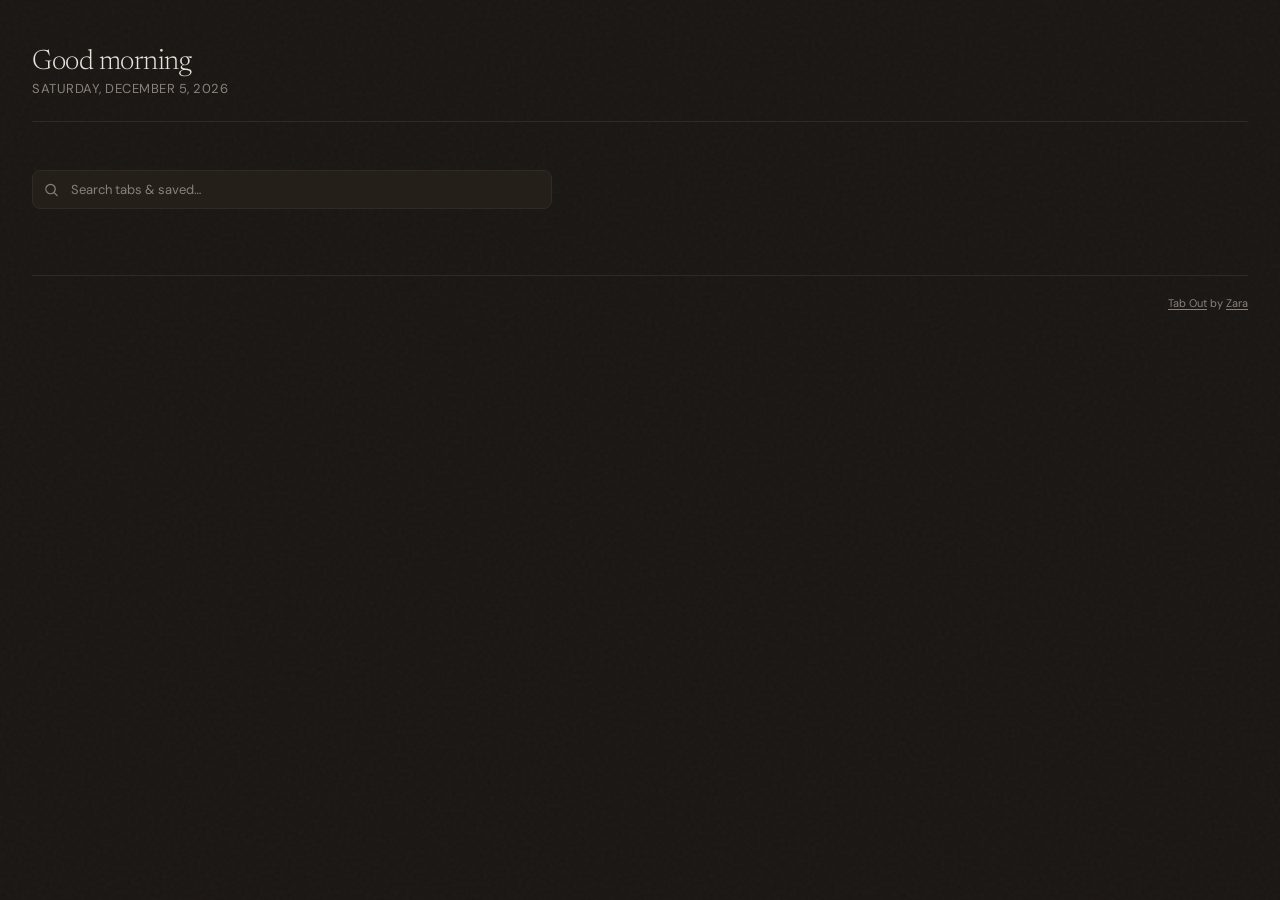
<file: extension/index.html>
<!DOCTYPE html>
<html lang="en">
<head>
  <meta charset="UTF-8">
  <meta name="viewport" content="width=device-width, initial-scale=1.0">
  <title>Tab Out</title>

  <!-- Google Fonts: Newsreader (for headings/numbers) + DM Sans (for body text) -->
  <link rel="preconnect" href="https://fonts.googleapis.com">
  <link href="https://fonts.googleapis.com/css2?family=Newsreader:ital,opsz,wght@0,6..72,300;0,6..72,400;0,6..72,500;1,6..72,300;1,6..72,400&family=DM+Sans:wght@300;400;500;600&display=swap" rel="stylesheet">

  <link rel="stylesheet" href="style.css">
</head>
<body>
<div class="container">



  <!-- ================================================================
       HEADER — greeting on the left
       ================================================================ -->
  <header>
    <div class="header-left">
      <!-- "Good afternoon" — written by getGreeting() in app.js -->
      <h1 id="greeting"></h1>
      <!-- "Friday, April 4, 2026" — written by getDateDisplay() in app.js -->
      <div class="date" id="dateDisplay"></div>
    </div>
  </header>

  <!-- ================================================================
       TAB OUT DUPES BANNER — appears when you have extra Tab Out tabs open
       Hidden by default; app.js shows it when dupeTabOutCount > 1
       ================================================================ -->
  <div class="tab-cleanup-banner" id="tabOutDupeBanner" style="display:none">
    <div class="tab-cleanup-left">
      <div class="tab-cleanup-icon">
        <svg xmlns="http://www.w3.org/2000/svg" fill="none" viewBox="0 0 24 24" stroke-width="1.5" stroke="currentColor">
          <path stroke-linecap="round" stroke-linejoin="round" d="M15.75 17.25v3.375c0 .621-.504 1.125-1.125 1.125h-9.75a1.125 1.125 0 0 1-1.125-1.125V7.875c0-.621.504-1.125 1.125-1.125H6.75a9.06 9.06 0 0 1 1.5.124m7.5 10.376h3.375c.621 0 1.125-.504 1.125-1.125V11.25c0-4.46-3.243-8.161-7.5-8.876a9.06 9.06 0 0 0-1.5-.124H9.375c-.621 0-1.125.504-1.125 1.125v3.5m7.5 10.375H9.375a1.125 1.125 0 0 1-1.125-1.125v-9.25m12 6.625v-1.875a3.375 3.375 0 0 0-3.375-3.375h-1.5a1.125 1.125 0 0 1-1.125-1.125v-1.5a3.375 3.375 0 0 0-3.375-3.375H9.75" />
        </svg>
      </div>
      <div class="tab-cleanup-text">
        You have <strong id="tabOutDupeCount"></strong> Tab Out tabs open. Keep just this one?
      </div>
    </div>
    <button class="tab-cleanup-btn" data-action="close-tabout-dupes">Close extras</button>
  </div>

  <!-- ================================================================
       GLOBAL SEARCH BAR — filters both columns in real time
       Hidden when empty; JS adds .has-query class when active.
       ================================================================ -->
  <div class="search-bar-wrap" id="searchBarWrap">
    <svg class="search-icon" xmlns="http://www.w3.org/2000/svg" fill="none" viewBox="0 0 24 24" stroke-width="2" stroke="currentColor"><path stroke-linecap="round" stroke-linejoin="round" d="m21 21-5.197-5.197m0 0A7.5 7.5 0 1 0 5.196 5.196a7.5 7.5 0 0 0 10.607 10.607Z"/></svg>
    <input type="text" id="searchBar" placeholder="Search tabs &amp; saved…" autocomplete="off" spellcheck="false">
    <button id="searchClearBtn" title="Clear search">
      <svg xmlns="http://www.w3.org/2000/svg" fill="none" viewBox="0 0 24 24" stroke-width="2.5" stroke="currentColor"><path stroke-linecap="round" stroke-linejoin="round" d="M6 18 18 6M6 6l12 12"/></svg>
    </button>
  </div>

  <!-- ================================================================
       FOLDER BAR — chip strip for filtering by folder + management panel
       Hidden when no folders exist (JS controls visibility).
       ================================================================ -->
  <div class="folder-bar-wrap" id="folderBarWrap" style="display:none">
    <div class="folder-bar" id="folderBar"></div>
    <div class="folder-manage-panel" id="folderManagePanel" style="display:none"></div>
  </div>

  <!-- ================================================================
       MAIN CONTENT AREA — two-column layout
       Left: open tabs (domain/mission cards)
       Right: saved for later checklist
       The right column only renders when it has items (JS controls this)
       ================================================================ -->
  <div class="dashboard-columns" id="dashboardColumns">

    <!-- LEFT COLUMN: Open tabs -->
    <div class="active-section" id="openTabsSection" style="display:none">
      <div class="section-header">
        <h2 id="openTabsSectionTitle">Open tabs</h2>
        <div class="section-line"></div>
        <div class="section-count" id="openTabsSectionCount"></div>
      </div>
      <!-- Opera GX workspace filter — populated by renderStaticDashboard() when ≥2 workspaces detected -->
      <div class="workspace-filter" id="workspaceFilter" style="display:none"></div>
      <div class="missions" id="openTabsMissions"></div>
    </div>

    <!-- RIGHT COLUMN: Saved for Later checklist -->
    <div class="deferred-column" id="deferredColumn" style="display:none">
      <div class="section-header">
        <h2 id="deferredSectionTitle">Saved for later</h2>
        <div class="section-line"></div>
        <div class="section-count" id="deferredCount"></div>
      </div>

      <!-- Active checklist items — injected by renderDeferredList() in app.js -->
      <div class="deferred-list" id="deferredList"></div>

      <!-- Empty state — shown when no active deferred tabs -->
      <div class="deferred-empty" id="deferredEmpty" style="display:none">
        Nothing saved. Living in the moment.
      </div>

      <!-- Archive section — collapsed by default -->
      <div class="deferred-archive" id="deferredArchive" style="display:none">
        <button class="archive-toggle" id="archiveToggle">
          <svg class="archive-chevron" xmlns="http://www.w3.org/2000/svg" fill="none" viewBox="0 0 24 24" stroke-width="2" stroke="currentColor"><path stroke-linecap="round" stroke-linejoin="round" d="m19.5 8.25-7.5 7.5-7.5-7.5" /></svg>
          Archive
          <span class="archive-count" id="archiveCount"></span>
        </button>
        <div class="archive-body" id="archiveBody" style="display:none">
          <input type="text" class="archive-search" id="archiveSearch" placeholder="Search archived tabs...">
          <div class="archive-list" id="archiveList"></div>
        </div>
      </div>
    </div>

  </div><!-- end .dashboard-columns -->

  <!-- ================================================================
       FOOTER — attribution only (tab/domain counts moved to section header)
       ================================================================ -->
  <footer>
    <div class="last-refresh">
      <span style="color: var(--muted); font-size: 11px;"><a href="https://github.com/zarazhangrui/tab-out" target="_top" style="color: var(--muted); text-decoration: underline; text-underline-offset: 2px;">Tab Out</a> by <a href="https://x.com/zarazhangrui" target="_top" style="color: var(--muted); text-decoration: underline; text-underline-offset: 2px;">Zara</a></span>
    </div>
  </footer>

</div><!-- end .container -->

<!-- ================================================================
     ICON PICKER — workspace filter emoji selector
     Positioned absolutely under the clicked workspace when opened;
     contents rendered by app.js on open.
     ================================================================ -->
<div class="icon-picker" id="iconPicker" style="display:none"></div>

<!-- ================================================================
     TOAST — floats above everything, used for action confirmations
     Hidden by default via CSS (opacity:0, translateY)
     ================================================================ -->
<div class="toast" id="toast">
  <!-- Checkmark circle icon (Heroicons outline) -->
  <svg xmlns="http://www.w3.org/2000/svg" fill="none" viewBox="0 0 24 24" stroke-width="2" stroke="currentColor">
    <path stroke-linecap="round" stroke-linejoin="round" d="M9 12.75 11.25 15 15 9.75M21 12a9 9 0 1 1-18 0 9 9 0 0 1 18 0Z" />
  </svg>
  <span id="toastText"></span>
</div>

<!-- Main dashboard logic — loads last so the DOM is ready.
     type="module" enables ES module imports across app.js and its
     ./tabs.js, ./storage.js, ./format.js, ./effects.js, ./render.js,
     ./icon-picker.js helpers. Also adds defer semantics, so DOMContentLoaded
     is guaranteed by the time the module body runs. -->
<script type="module" src="app.js"></script>
</body>
</html>
</file>
<file: extension/style.css>
/* ============================================================
   Tab Mission Control — Dashboard Styles
   Extracted directly from mockup.html — do not modify unless
   also updating the mockup. This is the approved design.
   ============================================================ */

:root {
  --ink: #1a1613;
  --paper: #f8f5f0;
  --warm-gray: #e8e2da;
  --muted: #9a918a;
  --accent-amber: #c8713a;
  --accent-sage: #5a7a62;
  --accent-slate: #5a6b7a;
  --accent-rose: #b35a5a;
  --status-active: #3d7a4a;
  --status-cooling: #b8892e;
  --status-abandoned: #b35a5a;
  --card-bg: #fffdf9;
  --shadow: rgba(26, 22, 19, 0.06);
}

* { margin: 0; padding: 0; box-sizing: border-box; }

body {
  font-family: 'DM Sans', sans-serif;
  background: var(--paper);
  color: var(--ink);
  min-height: 100vh;
  -webkit-font-smoothing: antialiased;
}

/* Subtle paper texture */
body::before {
  content: '';
  position: fixed;
  inset: 0;
  background-image: url("data:image/svg+xml,%3Csvg viewBox='0 0 256 256' xmlns='http://www.w3.org/2000/svg'%3E%3Cfilter id='noise'%3E%3CfeTurbulence type='fractalNoise' baseFrequency='0.9' numOctaves='4' stitchTiles='stitch'/%3E%3C/filter%3E%3Crect width='100%25' height='100%25' filter='url(%23noise)' opacity='0.03'/%3E%3C/svg%3E");
  pointer-events: none;
  z-index: 0;
}

.container {
  position: relative;
  z-index: 1;
  max-width: 960px;
  margin: 0 auto;
  padding: 48px 32px 80px;
}

/* When the saved-for-later sidebar is open, expand the container
   so the tab grid still has room for 2-3 columns */
.container:has(.dashboard-columns) {
  max-width: 1300px;
}

/* ---- Header ---- */
header {
  display: flex;
  justify-content: space-between;
  align-items: flex-start;
  margin-bottom: 48px;
  padding-bottom: 24px;
  border-bottom: 1px solid var(--warm-gray);
}

.header-left h1 {
  font-family: 'Newsreader', serif;
  font-weight: 300;
  font-size: 28px;
  letter-spacing: -0.5px;
  color: var(--ink);
  margin-bottom: 4px;
}

.header-left .date {
  font-size: 13px;
  color: var(--muted);
  font-weight: 400;
  letter-spacing: 0.5px;
  text-transform: uppercase;
}

/* ---- Tab cleanup banner ---- */
.tab-cleanup-banner {
  background: linear-gradient(135deg, rgba(200, 113, 58, 0.04), rgba(200, 113, 58, 0.09));
  border: 1px solid rgba(200, 113, 58, 0.18);
  border-radius: 8px;
  padding: 16px 24px;
  display: flex;
  align-items: center;
  justify-content: space-between;
  margin-bottom: 16px;
}

.tab-cleanup-left {
  display: flex;
  align-items: center;
  gap: 16px;
}

.tab-cleanup-icon {
  width: 36px;
  height: 36px;
  border-radius: 50%;
  background: rgba(200, 113, 58, 0.1);
  display: flex;
  align-items: center;
  justify-content: center;
  flex-shrink: 0;
}

.tab-cleanup-icon svg {
  width: 18px;
  height: 18px;
  color: var(--accent-amber);
}

.tab-cleanup-text {
  font-size: 13px;
  color: var(--ink);
  line-height: 1.5;
}

.tab-cleanup-text strong {
  font-weight: 600;
}

.tab-cleanup-btn {
  font-family: 'DM Sans', sans-serif;
  font-size: 12px;
  font-weight: 600;
  padding: 8px 20px;
  border-radius: 6px;
  border: none;
  background: var(--accent-amber);
  color: white;
  cursor: pointer;
  transition: all 0.2s;
  white-space: nowrap;
}

.tab-cleanup-btn:hover {
  opacity: 0.85;
  transform: translateY(-1px);
}

/* ---- Nudge banner ---- */
.nudge-banner {
  background: linear-gradient(135deg, rgba(179, 90, 90, 0.04), rgba(179, 90, 90, 0.08));
  border: 1px solid rgba(179, 90, 90, 0.15);
  border-radius: 8px;
  padding: 16px 24px;
  display: flex;
  align-items: center;
  gap: 16px;
  margin-bottom: 40px;
}

.nudge-icon {
  width: 36px;
  height: 36px;
  border-radius: 50%;
  background: rgba(179, 90, 90, 0.1);
  display: flex;
  align-items: center;
  justify-content: center;
  flex-shrink: 0;
}

.nudge-icon svg {
  width: 18px;
  height: 18px;
  color: var(--status-abandoned);
}

.nudge-text {
  font-size: 13px;
  color: var(--ink);
  line-height: 1.5;
}

.nudge-text strong {
  font-weight: 600;
}

/* ---- Section Headers ---- */
.section-header {
  display: flex;
  align-items: center;
  gap: 12px;
  margin-bottom: 20px;
  margin-top: 8px;
}

.section-header h2 {
  font-family: 'Newsreader', serif;
  font-weight: 400;
  font-size: 18px;
  font-style: italic;
  color: var(--muted);
  white-space: nowrap;
}

.section-line {
  flex: 1;
  height: 1px;
  background: var(--warm-gray);
}

.section-count {
  font-size: 12px;
  color: var(--muted);
  font-weight: 500;
  letter-spacing: 0.5px;
  white-space: nowrap;
}

/* ---- Mission Cards ---- */
.missions {
  columns: 280px;
  column-gap: 12px;
  margin-bottom: 40px;
}

.mission-card {
  background: var(--card-bg);
  border: 1px solid var(--warm-gray);
  border-radius: 8px;
  padding: 16px 18px;
  display: flex;
  flex-direction: column;
  gap: 8px;
  transition: box-shadow 0.25s ease, transform 0.25s ease, opacity 0.3s ease;
  cursor: pointer;
  position: relative;
  overflow: hidden;
  break-inside: avoid;       /* don't split a card across columns */
  margin-bottom: 12px;       /* vertical spacing (replaces grid gap) */
}

/* Colored top border instead of side bar for grid cards */
.mission-card::before {
  content: '';
  position: absolute;
  top: 0;
  left: 0;
  right: 0;
  height: 3px;
  background: var(--warm-gray);
}

.mission-card.has-active-bar::before { background: var(--status-active); }
.mission-card.has-amber-bar::before { background: var(--accent-amber); }
.mission-card.has-neutral-bar::before { background: var(--warm-gray); }

.mission-card:hover {
  box-shadow: 0 4px 20px var(--shadow);
  transform: translateY(-1px);
}

/* Closing animation — card scales down and fades out */
.mission-card.closing {
  opacity: 0;
  transform: scale(0.9);
  transition: opacity 0.25s ease, transform 0.25s ease;
  pointer-events: none;
}

.mission-card.collapsed {
  display: none !important;
}

/* Old side status bar — hidden, replaced by top border via ::before */
.status-bar {
  display: none;
}

.mission-content {
  min-width: 0;
}

/* Hide the right-side meta (page count) — info is already in the badge */
.mission-meta {
  display: none;
}

.mission-top {
  display: flex;
  align-items: center;
  gap: 10px;
  margin-bottom: 6px;
  flex-wrap: wrap;
}

.mission-name {
  font-weight: 600;
  font-size: 15px;
  color: var(--ink);
  letter-spacing: -0.2px;
}

.mission-tag {
  font-size: 10px;
  text-transform: uppercase;
  letter-spacing: 1px;
  font-weight: 600;
  padding: 2px 8px;
  border-radius: 3px;
}

.mission-tag.active {
  color: var(--status-active);
  background: rgba(61, 122, 74, 0.08);
}

.mission-tag.cooling {
  color: var(--status-cooling);
  background: rgba(184, 137, 46, 0.08);
}

.mission-tag.abandoned {
  color: var(--status-abandoned);
  background: rgba(179, 90, 90, 0.08);
}

/* Tab indicator badge — shows how many Chrome tabs are still open for this mission */
.open-tabs-badge {
  display: inline-flex;
  align-items: center;
  gap: 4px;
  font-size: 10px;
  font-weight: 500;
  color: var(--accent-amber);
  background: rgba(200, 113, 58, 0.08);
  padding: 2px 8px;
  border-radius: 3px;
}

.open-tabs-badge svg {
  width: 10px;
  height: 10px;
}

/* Header BULK cleanup pill — only shown when duplicates span ≥2 URLs.
   Solid amber tint with merge icon so it's unambiguously an action button.
   Visually different from the neutral filled "N tabs open" status pill. */
.dupe-bulk {
  display: inline-flex;
  align-items: center;
  gap: 4px;
  font-size: 10px;
  font-weight: 600;
  font-family: 'DM Sans', sans-serif;
  color: var(--paper);
  background: var(--accent-amber);
  border: none;
  padding: 3px 8px;
  border-radius: 10px;
  cursor: pointer;
  transition: opacity 0.15s, transform 0.1s;
}
.dupe-bulk svg { width: 11px; height: 11px; }
.dupe-bulk:hover { opacity: 0.88; transform: translateY(-1px); }

.mission-summary {
  font-size: 13px;
  color: var(--muted);
  line-height: 1.5;
  margin-bottom: 8px;
}

.mission-pages {
  display: flex;
  flex-direction: column;
  gap: 0;
}

/* ---- Tab row — each tab is a full-width row with favicon, title, and actions ---- */
.page-chip {
  font-size: 13px;
  color: var(--ink);
  background: transparent;
  padding: 8px 4px;
  border-radius: 0;
  border: none;
  border-bottom: 1px solid rgba(154, 145, 138, 0.1);
  position: relative;
  display: flex;
  align-items: center;
  gap: 8px;
  line-height: 1.4;
}

.page-chip:last-child,
.page-chip-overflow {
  border-bottom: none;
}

/* Favicon */
.chip-favicon {
  width: 16px;
  height: 16px;
  flex-shrink: 0;
  border-radius: 2px;
}

/* Title text — wraps naturally, no truncation */
.chip-text {
  flex: 1;
  min-width: 0;
  /* Show up to 2 lines, then ellipsis */
  display: -webkit-box;
  -webkit-line-clamp: 2;
  -webkit-box-orient: vertical;
  overflow: hidden;
}

/* Duplicate badge */
/* (2×) badge on a duplicate chip — clickable: closes the extras of THAT URL.
   Amber pill, hover lifts to make the action obvious. */
button.chip-dupe-badge {
  background: rgba(200,113,58,0.12);
  border: 1px solid rgba(200,113,58,0.35);
  color: var(--accent-amber);
  font-weight: 600;
  font-size: 10px;
  font-family: 'DM Sans', sans-serif;
  line-height: 1;
  padding: 2px 6px;
  margin-left: 4px;
  border-radius: 10px;
  cursor: pointer;
  transition: background 0.15s, border-color 0.15s, transform 0.1s;
  flex-shrink: 0;
}
button.chip-dupe-badge:hover {
  background: rgba(200,113,58,0.28);
  border-color: var(--accent-amber);
  transform: scale(1.05);
}
button.chip-dupe-badge::before {
  content: '×';
  margin-right: 2px;
  opacity: 0.7;
}

/* Duplicate border highlight */
.chip-has-dupes {
  border-color: rgba(200, 113, 58, 0.25);
}

/* Action buttons grouped on the right */
.chip-actions {
  display: flex;
  align-items: center;
  gap: 2px;
  flex-shrink: 0;
  margin-left: auto;
}

/* ---- Chip action buttons (save + close) ---- */
.chip-action {
  display: inline-flex;
  align-items: center;
  justify-content: center;
  background: none;
  border: none;
  color: var(--muted);
  cursor: pointer;
  padding: 4px;
  border-radius: 4px;
  opacity: 0.35;
  transition: opacity 0.15s, color 0.15s, background 0.15s;
  flex-shrink: 0;
}

.chip-action svg {
  width: 15px;
  height: 15px;
}

.chip-action:hover {
  opacity: 1;
  background: rgba(154, 145, 138, 0.1);
}

.chip-save:hover {
  color: var(--accent-sage);
  background: rgba(90, 122, 98, 0.08);
}

.chip-close:hover {
  color: var(--status-abandoned);
  background: rgba(179, 90, 90, 0.08);
}

.page-chip.clickable {
  cursor: pointer;
  transition: background 0.15s ease;
}

.page-chip.clickable:hover {
  background: rgba(200, 113, 58, 0.04);
}

/* "+N more" overflow chip */
.page-chip-overflow {
  font-size: 12px;
  color: var(--muted);
  padding: 6px 4px;
}

/* mission-meta hidden — see above */

.mission-time {
  font-size: 12px;
  color: var(--muted);
  margin-bottom: 4px;
}

.mission-page-count {
  font-size: 20px;
  font-family: 'Newsreader', serif;
  font-weight: 300;
  color: var(--ink);
  line-height: 1;
}

.mission-page-label {
  font-size: 10px;
  color: var(--muted);
  text-transform: uppercase;
  letter-spacing: 1px;
}

/* ---- Actions row ---- */
.actions {
  display: flex;
  flex-wrap: wrap;
  gap: 6px;
  margin-top: 10px;
}

.action-btn {
  font-size: 11px;
  font-family: 'DM Sans', sans-serif;
  font-weight: 500;
  padding: 5px 10px;
  border-radius: 4px;
  border: 1px solid var(--warm-gray);
  background: var(--card-bg);
  color: var(--muted);
  cursor: pointer;
  transition: all 0.2s;
  white-space: nowrap;
  display: inline-flex;
  align-items: center;
  gap: 4px;
  min-width: 0;
}

  display: inline-flex;
  align-items: center;
  gap: 5px;
}

.action-btn:hover {
  border-color: var(--ink);
  color: var(--ink);
}

.action-btn svg {
  width: 12px;
  height: 12px;
}

.action-btn.primary {
  background: var(--ink);
  color: var(--paper);
  border-color: var(--ink);
}

.action-btn.primary:hover {
  opacity: 0.85;
}

.action-btn.close-tabs {
  border-color: rgba(179, 90, 90, 0.3);
  color: var(--status-abandoned);
  background: rgba(179, 90, 90, 0.04);
}

.action-btn.close-tabs:hover {
  background: rgba(179, 90, 90, 0.1);
  border-color: var(--status-abandoned);
}

.action-btn.save-tabs {
  border-color: rgba(90, 122, 98, 0.3);
  color: var(--accent-sage);
  background: rgba(90, 122, 98, 0.04);
}

.action-btn.save-tabs:hover {
  background: rgba(90, 122, 98, 0.1);
  border-color: var(--accent-sage);
}

.action-btn.archive-tabs {
  border-color: rgba(200, 113, 58, 0.3);
  color: var(--accent-amber);
  background: rgba(200, 113, 58, 0.04);
}

.action-btn.archive-tabs:hover {
  background: rgba(200, 113, 58, 0.1);
  border-color: var(--accent-amber);
}

.action-btn.danger {
  color: var(--status-abandoned);
}

.action-btn.danger:hover {
  border-color: var(--status-abandoned);
  color: var(--status-abandoned);
}

/* ---- Toast notification ---- */
.toast {
  position: fixed;
  bottom: 32px;
  left: 50%;
  transform: translateX(-50%) translateY(80px);
  background: var(--ink);
  color: var(--paper);
  font-family: 'DM Sans', sans-serif;
  font-size: 13px;
  font-weight: 500;
  padding: 12px 24px;
  border-radius: 8px;
  box-shadow: 0 8px 32px rgba(0,0,0,0.2);
  z-index: 100;
  opacity: 0;
  transition: all 0.4s cubic-bezier(0.16, 1, 0.3, 1);
  pointer-events: none;
  display: flex;
  align-items: center;
  gap: 8px;
}

.toast.visible {
  opacity: 1;
  transform: translateX(-50%) translateY(0);
}

.toast svg {
  width: 16px;
  height: 16px;
  color: var(--status-active);
}

/* ---- Footer ---- */
footer {
  margin-top: 48px;
  padding-top: 20px;
  border-top: 1px solid var(--warm-gray);
  display: flex;
  justify-content: flex-end;
  align-items: center;
}

.last-refresh {
  font-size: 11px;
  color: var(--muted);
}

.refresh-btn {
  font-family: 'DM Sans', sans-serif;
  font-size: 11px;
  font-weight: 500;
  color: var(--accent-amber);
  background: none;
  border: none;
  cursor: pointer;
  text-decoration: underline;
  text-underline-offset: 2px;
}

/* ---- Animations ---- */
@keyframes fadeUp {
  from { opacity: 0; transform: translateY(12px); }
  to { opacity: 1; transform: translateY(0); }
}

header { animation: fadeUp 0.5s ease both; }
.tab-cleanup-banner { animation: fadeUp 0.5s ease 0.1s both; }
.nudge-banner { animation: fadeUp 0.5s ease 0.15s both; }
.active-section .section-header { animation: fadeUp 0.5s ease 0.2s both; }
.active-section .missions .mission-card:nth-child(1) { animation: fadeUp 0.4s ease 0.25s both; }
.active-section .missions .mission-card:nth-child(2) { animation: fadeUp 0.4s ease 0.3s both; }
.active-section .missions .mission-card:nth-child(3) { animation: fadeUp 0.4s ease 0.35s both; }
.active-section .missions .mission-card:nth-child(4) { animation: fadeUp 0.4s ease 0.4s both; }
.abandoned-section .section-header { animation: fadeUp 0.5s ease 0.45s both; }
.abandoned-section .missions .mission-card:nth-child(1) { animation: fadeUp 0.4s ease 0.5s both; }
.abandoned-section .missions .mission-card:nth-child(2) { animation: fadeUp 0.4s ease 0.55s both; }
.abandoned-section .missions .mission-card:nth-child(3) { animation: fadeUp 0.4s ease 0.6s both; }
footer { animation: fadeUp 0.5s ease 0.65s both; }

.deferred-list .deferred-item:nth-child(1) { animation-delay: 0.05s; }
.deferred-list .deferred-item:nth-child(2) { animation-delay: 0.1s; }
.deferred-list .deferred-item:nth-child(3) { animation-delay: 0.15s; }
.deferred-list .deferred-item:nth-child(4) { animation-delay: 0.2s; }
.deferred-list .deferred-item:nth-child(5) { animation-delay: 0.25s; }
.deferred-column .section-header { animation: fadeUp 0.5s ease 0.1s both; }


/* ================================================================
   STATIC DEFAULT VIEW — new elements added for "AI on demand"
   ================================================================ */

/* ---- Neutral status bar (domain-grouped cards, no AI color) ---- */
.status-bar.neutral {
  background: var(--warm-gray);
}

/* ---- "Domain" tag on static domain cards ---- */
.mission-tag.neutral {
  color: var(--muted);
  background: rgba(154, 145, 138, 0.1);
}

/* ================================================================
   MISSIONS EMPTY STATE
   Shown when all mission cards have been closed.
   A calm, satisfying "you did it" moment.
   ================================================================ */

.missions-empty-state {
  /* Takes the full width — spans all columns */
  column-span: all;

  display: flex;
  flex-direction: column;
  align-items: center;
  justify-content: center;
  gap: 12px;

  padding: 56px 24px;
  text-align: center;

  animation: fadeUp 0.5s ease both;
}

/* CSS-drawn checkmark in a glowing circle */
.empty-checkmark {
  width: 56px;
  height: 56px;
  border-radius: 50%;
  background: rgba(90, 122, 98, 0.1);
  border: 1.5px solid rgba(90, 122, 98, 0.3);

  /* Soft sage glow */
  box-shadow: 0 0 0 8px rgba(90, 122, 98, 0.05),
              0 0 0 16px rgba(90, 122, 98, 0.03);

  display: flex;
  align-items: center;
  justify-content: center;

  /* Pop in with a gentle scale animation */
  animation: checkPop 0.5s cubic-bezier(0.34, 1.56, 0.64, 1) 0.1s both;
}

.empty-checkmark svg {
  width: 26px;
  height: 26px;
  color: var(--accent-sage);
  stroke-width: 2.5;
}

@keyframes checkPop {
  from { transform: scale(0.6); opacity: 0; }
  to   { transform: scale(1);   opacity: 1; }
}

.empty-title {
  font-family: 'Newsreader', serif;
  font-size: 20px;
  font-weight: 400;
  font-style: italic;
  color: var(--ink);
  letter-spacing: -0.3px;
}

.empty-subtitle {
  font-size: 13px;
  color: var(--muted);
  font-weight: 400;
  letter-spacing: 0.3px;
}


/* ================================================================
   UPDATE BANNER
   Appears at the very top of the page when a new version is available.
   Intentionally thin and unobtrusive — it's informational, not urgent.
   The warm sage green palette feels calm and positive ("new thing!"),
   contrasting with the amber/rose warning tones used elsewhere.
   ================================================================ */

.update-banner {
  /* Thin bar — sits above the header, below the container's top padding */
  display: flex;
  align-items: center;
  justify-content: space-between;
  gap: 12px;

  /* Sage green tint — matches accent-sage but very light */
  background: linear-gradient(135deg, rgba(90, 122, 98, 0.05), rgba(90, 122, 98, 0.10));
  border: 1px solid rgba(90, 122, 98, 0.22);
  border-radius: 8px;
  padding: 10px 16px;

  /* Push the header down slightly */
  margin-bottom: 24px;

  /* Slide in from above when it appears */
  animation: bannerSlideIn 0.35s cubic-bezier(0.16, 1, 0.3, 1) both;
}

@keyframes bannerSlideIn {
  from { opacity: 0; transform: translateY(-8px); }
  to   { opacity: 1; transform: translateY(0); }
}

/* Left cluster: icon + text */
.update-banner-left {
  display: flex;
  align-items: center;
  gap: 10px;
  flex: 1;
  min-width: 0; /* prevents text overflow from breaking layout */
}

.update-banner-icon {
  width: 16px;
  height: 16px;
  color: var(--accent-sage);
  flex-shrink: 0;
  opacity: 0.85;
}

.update-banner-text {
  font-size: 13px;
  color: var(--ink);
  font-weight: 400;
  line-height: 1.4;
  opacity: 0.85;
}

/* Right cluster: action button + dismiss X */
.update-banner-right {
  display: flex;
  align-items: center;
  gap: 8px;
  flex-shrink: 0;
}

/* "Update now" button — small, filled, sage green */
.update-banner-btn {
  font-family: 'DM Sans', sans-serif;
  font-size: 12px;
  font-weight: 500;
  color: #fff;
  background: var(--accent-sage);
  border: none;
  border-radius: 5px;
  padding: 5px 12px;
  cursor: pointer;
  letter-spacing: 0.2px;
  transition: background 0.2s, opacity 0.2s;
  white-space: nowrap;
}

.update-banner-btn:hover {
  background: #4a6952; /* slightly darker sage */
}

.update-banner-btn:disabled {
  opacity: 0.55;
  cursor: not-allowed;
}

/* Dismiss X button — minimal, icon-only */
.update-banner-dismiss {
  display: flex;
  align-items: center;
  justify-content: center;
  width: 24px;
  height: 24px;
  border: none;
  background: transparent;
  cursor: pointer;
  border-radius: 4px;
  color: var(--muted);
  transition: background 0.15s, color 0.15s;
  padding: 0;
  flex-shrink: 0;
}

.update-banner-dismiss:hover {
  background: rgba(26, 22, 19, 0.06);
  color: var(--ink);
}

.update-banner-dismiss svg {
  width: 14px;
  height: 14px;
}


/* ================================================================
   SAVED FOR LATER — Checklist Column + Archive
   ================================================================ */

/* ---- Two-column layout ---- */
.dashboard-columns {
  display: flex;
  gap: 32px;
  align-items: flex-start;
}

/* Open tabs column keeps the grid layout */
.dashboard-columns .active-section {
  flex: 1;
  min-width: 600px;
}

/* Saved for later column — fixed width on the right, scrolls independently */
.deferred-column {
  width: 280px;
  flex-shrink: 0;
  position: sticky;
  top: 32px;
  max-height: calc(100vh - 64px);
  overflow-y: auto;
}

/* On narrow screens, stack vertically */
@media (max-width: 800px) {
  .dashboard-columns {
    flex-direction: column;
  }
  .deferred-column {
    width: 100%;
    position: static;
  }
}

/* ---- Checklist items ---- */
.deferred-item {
  display: flex;
  align-items: flex-start;
  gap: 10px;
  padding: 10px 12px;
  border: 1px solid var(--warm-gray);
  border-radius: 8px;
  background: var(--card-bg);
  margin-bottom: 6px;
  animation: fadeUp 0.3s ease both;
}

.deferred-item:last-child {
  margin-bottom: 0;
}

/* Item content (title, domain, time) */
.deferred-info {
  flex: 1;
  min-width: 0;
}

.deferred-title {
  font-size: 13px;
  color: var(--ink);
  text-decoration: none;
  display: block;
  overflow: hidden;
  text-overflow: ellipsis;
  white-space: nowrap;
  transition: color 0.15s;
}

.deferred-title:hover {
  color: var(--accent-amber);
}

.deferred-meta {
  font-size: 11px;
  color: var(--muted);
  margin-top: 2px;
  display: flex;
  gap: 8px;
}

/* Dismiss (X) button — rose/red */
.deferred-dismiss {
  background: none;
  border: none;
  color: var(--status-abandoned);
  cursor: pointer;
  padding: 2px;
  opacity: 0.5;
  transition: opacity 0.15s;
  flex-shrink: 0;
  margin-top: 1px;
}

.deferred-dismiss svg {
  width: 14px;
  height: 14px;
}

.deferred-dismiss:hover {
  opacity: 1;
}

/* Restore (reopen) button — sage green */
.deferred-restore {
  background: none;
  border: none;
  color: var(--accent-sage);
  cursor: pointer;
  padding: 2px;
  opacity: 0.55;
  transition: opacity 0.15s, color 0.15s;
  flex-shrink: 0;
  margin-top: 1px;
}

.deferred-restore svg {
  width: 14px;
  height: 14px;
}

.deferred-restore:hover {
  opacity: 1;
  color: var(--accent-sage);
}

/* Slide-out animation for items being removed */
.deferred-item.removing {
  opacity: 0;
  transform: translateX(20px);
  transition: opacity 0.3s ease, transform 0.3s ease;
}

/* ---- Empty state ---- */
.deferred-empty {
  font-size: 13px;
  color: var(--muted);
  font-style: italic;
  padding: 24px 0;
  text-align: center;
}

/* ---- Archive section ---- */
.deferred-archive {
  margin-top: 16px;
  padding-top: 12px;
  border-top: 1px solid var(--warm-gray);
}

.archive-toggle {
  font-family: 'DM Sans', sans-serif;
  font-size: 12px;
  font-weight: 500;
  color: var(--muted);
  background: none;
  border: none;
  cursor: pointer;
  display: flex;
  align-items: center;
  gap: 6px;
  padding: 4px 0;
  width: 100%;
  text-align: left;
  transition: color 0.15s;
}

.archive-toggle:hover {
  color: var(--ink);
}

.archive-chevron {
  width: 14px;
  height: 14px;
  transition: transform 0.2s;
}

.archive-toggle.open .archive-chevron {
  transform: rotate(180deg);
}

.archive-count {
  font-size: 11px;
  color: var(--muted);
  opacity: 0.7;
}

.archive-body {
  padding-top: 12px;
}

.archive-search {
  font-family: 'DM Sans', sans-serif;
  font-size: 12px;
  width: 100%;
  padding: 8px 12px;
  border: 1px solid var(--warm-gray);
  border-radius: 6px;
  background: var(--card-bg);
  color: var(--ink);
  outline: none;
  transition: border-color 0.2s;
  margin-bottom: 12px;
}

.archive-search:focus {
  border-color: var(--accent-amber);
}

.archive-search::placeholder {
  color: var(--muted);
}

/* Archive items are simpler — just title + domain + date */
.archive-item {
  display: flex;
  align-items: center;
  gap: 8px;
  padding: 6px 0;
  border-bottom: 1px solid rgba(154, 145, 138, 0.08);
}

.archive-item:last-child {
  border-bottom: none;
}

.archive-item-title {
  font-size: 12px;
  color: var(--muted);
  text-decoration: none;
  overflow: hidden;
  text-overflow: ellipsis;
  white-space: nowrap;
  flex: 1;
  min-width: 0;
  transition: color 0.15s;
}

.archive-item-title:hover {
  color: var(--ink);
}

.archive-item-date {
  font-size: 10px;
  color: var(--muted);
  opacity: 0.6;
  flex-shrink: 0;
}

.archive-restore {
  background: none;
  border: none;
  color: var(--accent-sage);
  cursor: pointer;
  padding: 2px;
  opacity: 0.45;
  transition: opacity 0.15s;
  flex-shrink: 0;
}

.archive-restore svg {
  width: 13px;
  height: 13px;
}

.archive-restore:hover {
  opacity: 1;
}

/* ---- Saved / Archived GROUPS (collapsible multi-tab bundles) ---- */
.deferred-group {
  border: 1px solid var(--warm-gray);
  border-radius: 8px;
  background: var(--card-bg);
  margin-bottom: 8px;
  overflow: hidden;
  transition: opacity 0.25s ease, transform 0.25s ease;
}

.deferred-group.removing {
  opacity: 0;
  transform: translateX(20px);
}

.group-header {
  display: flex;
  align-items: center;
  gap: 6px;
  padding: 8px 10px;
  cursor: default;
}

.deferred-group:not(.collapsed) .group-header {
  border-bottom: 1px solid rgba(154, 145, 138, 0.12);
}

.group-toggle {
  background: none;
  border: none;
  color: var(--muted);
  cursor: pointer;
  padding: 2px;
  display: inline-flex;
  align-items: center;
  justify-content: center;
  flex-shrink: 0;
  transition: color 0.15s;
}

.group-toggle svg {
  width: 14px;
  height: 14px;
  transition: transform 0.2s ease;
}

.deferred-group.collapsed .group-chevron {
  transform: rotate(-90deg);
}

.group-toggle:hover { color: var(--ink); }

.group-header-info {
  flex: 1;
  min-width: 0;
}

.group-header-title {
  display: flex;
  align-items: center;
  gap: 6px;
  font-size: 13px;
  color: var(--ink);
  overflow: hidden;
}

.group-header-favicon {
  width: 14px;
  height: 14px;
  flex-shrink: 0;
}

.group-header-label {
  font-weight: 500;
  overflow: hidden;
  text-overflow: ellipsis;
  white-space: nowrap;
}

.group-header-count {
  color: var(--muted);
  font-size: 11px;
  font-weight: 400;
  flex-shrink: 0;
}

.group-header-meta {
  font-size: 10px;
  color: var(--muted);
  margin-top: 1px;
  display: flex;
  align-items: center;
  flex-wrap: wrap;
  gap: 4px;
}

/* Workspace badge inside the group's meta line */
.group-ws-badge {
  display: inline-flex;
  align-items: center;
  gap: 3px;
  padding: 1px 6px;
  border-radius: 999px;
  background: rgba(200, 113, 58, 0.10);
  border: 1px solid rgba(200, 113, 58, 0.25);
  color: var(--accent-amber);
  font-weight: 500;
  font-size: 10px;
  line-height: 1.4;
}

.group-ws-badge.multi {
  background: rgba(154, 145, 138, 0.10);
  border-color: rgba(154, 145, 138, 0.25);
  color: var(--muted);
}

.group-ws-badge.deleted {
  background: rgba(179, 90, 90, 0.08);
  border-color: rgba(179, 90, 90, 0.25);
  color: var(--status-abandoned);
  text-decoration: line-through;
  text-decoration-thickness: 1px;
  opacity: 0.85;
}

.group-ws-icon {
  display: inline-flex;
  align-items: center;
  justify-content: center;
  font-size: 10px;
  line-height: 1;
}

.group-meta-dot {
  opacity: 0.6;
}

.group-header-action {
  background: none;
  border: none;
  cursor: pointer;
  padding: 3px;
  display: inline-flex;
  align-items: center;
  justify-content: center;
  flex-shrink: 0;
  transition: opacity 0.15s;
}

.group-header-action svg {
  width: 14px;
  height: 14px;
}

/* Restore all — sage green */
.group-header-action[data-action="restore-group-all"],
.group-header-action[data-action="restore-archived-group"] {
  color: var(--accent-sage);
  opacity: 0.6;
}

.group-header-action[data-action="restore-group-all"]:hover,
.group-header-action[data-action="restore-archived-group"]:hover {
  opacity: 1;
}

/* Archive (check-off) — amber */
.group-header-action.group-check {
  color: var(--accent-amber);
  opacity: 0.6;
}

.group-header-action.group-check:hover {
  opacity: 1;
}

/* Dismiss (delete) — rose/red */
.group-header-action[data-action="dismiss-group"] {
  color: var(--status-abandoned);
  opacity: 0.5;
}

.group-header-action[data-action="dismiss-group"]:hover {
  opacity: 1;
}

/* Group body — list of items, collapsed when .collapsed set on group */
.group-body {
  padding: 4px 8px 8px 30px;
  transition: max-height 0.2s ease;
}

.deferred-group.collapsed .group-body {
  display: none;
}

.group-item {
  display: flex;
  align-items: center;
  gap: 6px;
  padding: 4px 0;
  transition: opacity 0.25s ease, transform 0.25s ease;
}

.group-item.removing {
  opacity: 0;
  transform: translateX(16px);
}

.group-item-title {
  flex: 1;
  min-width: 0;
  display: flex;
  align-items: center;
  gap: 6px;
  color: var(--ink);
  text-decoration: none;
  font-size: 12px;
  overflow: hidden;
  transition: color 0.15s;
}

.group-item-title:hover {
  color: var(--accent-amber);
}

.group-item-favicon {
  width: 12px;
  height: 12px;
  flex-shrink: 0;
  opacity: 0.8;
}

.group-item-text {
  overflow: hidden;
  text-overflow: ellipsis;
  white-space: nowrap;
  flex: 1;
  min-width: 0;
}

.group-item.archived .group-item-title {
  color: var(--muted);
}

/* Tighter button footprints inside group body */
.group-item .deferred-restore,
.group-item .deferred-dismiss {
  margin-top: 0;
}

.group-item .deferred-restore svg,
.group-item .deferred-dismiss svg {
  width: 12px;
  height: 12px;
}

/* ---- Workspace filter bar (Opera GX) ---- */
.workspace-filter {
  display: flex;
  flex-wrap: wrap;
  gap: 6px;
  margin-top: -4px;
  margin-bottom: 20px;
}

.workspace-btn {
  font-family: 'DM Sans', sans-serif;
  font-size: 12px;
  font-weight: 500;
  padding: 5px 12px;
  border-radius: 999px;
  border: 1px solid var(--warm-gray);
  background: var(--card-bg);
  color: var(--muted);
  cursor: pointer;
  transition: border-color 0.15s, color 0.15s, background 0.15s;
  display: inline-flex;
  align-items: center;
  gap: 6px;
}

.workspace-btn-icon {
  display: inline-flex;
  align-items: center;
  justify-content: center;
  font-size: 13px;
  line-height: 1;
  width: 14px;
  height: 14px;
}

img.workspace-btn-icon {
  object-fit: contain;
}

/* Wrap around each workspace pill so we can overlay an edit pencil
   in the corner without breaking the pill's click target. */
.workspace-btn-wrap {
  position: relative;
  display: inline-block;
}

.workspace-btn-edit {
  position: absolute;
  top: -6px;
  right: -6px;
  width: 18px;
  height: 18px;
  padding: 0;
  border-radius: 50%;
  border: 1px solid var(--warm-gray);
  background: var(--card-bg);
  color: var(--muted);
  cursor: pointer;
  display: inline-flex;
  align-items: center;
  justify-content: center;
  opacity: 0;
  transform: scale(0.8);
  transition: opacity 0.15s, transform 0.15s, border-color 0.15s, color 0.15s;
  pointer-events: none;
}

.workspace-btn-edit svg {
  width: 10px;
  height: 10px;
}

.workspace-btn-wrap:hover .workspace-btn-edit,
.workspace-btn-edit:focus-visible {
  opacity: 1;
  transform: scale(1);
  pointer-events: auto;
}

.workspace-btn-edit:hover {
  border-color: var(--accent-amber);
  color: var(--accent-amber);
}

/* ---- Icon picker popover ---- */
.icon-picker {
  position: absolute;
  z-index: 1000;
  width: 320px;
  max-height: 440px;
  background: var(--card-bg);
  border: 1px solid var(--warm-gray);
  border-radius: 10px;
  box-shadow: 0 12px 32px var(--shadow), 0 2px 6px var(--shadow);
  font-family: 'DM Sans', sans-serif;
  color: var(--ink);
  display: flex;
  flex-direction: column;
  overflow: hidden;
}

.icon-picker-header {
  display: flex;
  align-items: center;
  justify-content: space-between;
  gap: 8px;
  padding: 10px 12px;
  font-size: 12px;
  color: var(--muted);
  border-bottom: 1px solid var(--warm-gray);
}

.icon-picker-header strong {
  color: var(--ink);
  font-weight: 500;
}

.icon-picker-close {
  background: none;
  border: none;
  color: var(--muted);
  cursor: pointer;
  padding: 2px;
  display: inline-flex;
  align-items: center;
  justify-content: center;
  transition: color 0.15s;
}

.icon-picker-close svg {
  width: 14px;
  height: 14px;
}

.icon-picker-close:hover {
  color: var(--ink);
}

.icon-picker-body {
  overflow-y: auto;
  padding: 6px 8px 10px;
  flex: 1;
}

.icon-picker-section {
  margin-top: 6px;
}

.icon-picker-section-label {
  font-size: 10px;
  text-transform: uppercase;
  letter-spacing: 0.8px;
  color: var(--muted);
  padding: 6px 4px 4px;
}

.icon-picker-grid {
  display: grid;
  grid-template-columns: repeat(8, 1fr);
  gap: 2px;
}

.icon-picker-option {
  background: none;
  border: 1px solid transparent;
  border-radius: 6px;
  padding: 4px 0;
  font-size: 18px;
  line-height: 1;
  cursor: pointer;
  transition: background 0.1s, border-color 0.1s, transform 0.1s;
}

.icon-picker-option:hover {
  background: rgba(200, 113, 58, 0.1);
  border-color: var(--accent-amber);
  transform: scale(1.1);
}

.icon-picker-footer {
  display: flex;
  gap: 6px;
  padding: 10px 12px;
  border-top: 1px solid var(--warm-gray);
  background: var(--card-bg);
}

.icon-picker-input {
  flex: 1;
  min-width: 0;
  font-family: 'DM Sans', sans-serif;
  font-size: 13px;
  padding: 6px 10px;
  border-radius: 6px;
  border: 1px solid var(--warm-gray);
  background: var(--paper);
  color: var(--ink);
  outline: none;
  transition: border-color 0.15s;
}

.icon-picker-input:focus {
  border-color: var(--accent-amber);
}

.icon-picker-input::placeholder {
  color: var(--muted);
}

.icon-picker-clear {
  font-family: 'DM Sans', sans-serif;
  font-size: 12px;
  font-weight: 500;
  padding: 6px 12px;
  border-radius: 6px;
  border: 1px solid var(--warm-gray);
  background: var(--card-bg);
  color: var(--muted);
  cursor: pointer;
  transition: border-color 0.15s, color 0.15s, background 0.15s;
}

.icon-picker-clear:hover {
  border-color: var(--status-abandoned);
  color: var(--status-abandoned);
}

.workspace-btn:hover {
  border-color: var(--ink);
  color: var(--ink);
}

.workspace-btn.active {
  background: rgba(200, 113, 58, 0.12);
  border-color: var(--accent-amber);
  color: var(--accent-amber);
}

/* ================================================================
   FOLDERS — open-tab and saved-item organisation
   ================================================================ */

/* Folder header card — spans all columns in the .missions grid */
.tab-folder-header-card {
  column-span: all;
  display: flex;
  align-items: center;
  gap: 7px;
  padding: 7px 4px 5px;
  margin-top: 10px;
  cursor: pointer;
  user-select: none;
  border-radius: 6px;
  transition: background 0.15s;
  break-inside: avoid;
}
.tab-folder-header-card:first-child { margin-top: 0; }
.tab-folder-header-card:hover { background: rgba(154,145,138,0.06); }

.tab-folder-chevron {
  width: 14px; height: 14px;
  color: var(--muted);
  transition: transform 0.2s;
  flex-shrink: 0;
}
.tab-folder-header-card.collapsed .tab-folder-chevron { transform: rotate(-90deg); }

.tab-folder-name {
  font-size: 13px; font-weight: 600;
  color: var(--ink); flex: 1;
}
.tab-folder-name-input {
  font-size: 13px; font-weight: 600;
  font-family: 'DM Sans', sans-serif;
  background: none; border: none;
  border-bottom: 1.5px solid var(--accent-amber);
  outline: none; color: var(--ink); flex: 1; padding: 0;
}

.tab-folder-count {
  font-size: 10px; color: var(--muted);
  background: rgba(154,145,138,0.1);
  padding: 1px 5px; border-radius: 3px;
}

.tab-folder-updated { font-size: 10px; color: var(--muted); font-style: italic; }

.tab-folder-actions {
  display: flex; gap: 1px;
  opacity: 0; transition: opacity 0.15s;
}
.tab-folder-header-card:hover .tab-folder-actions { opacity: 1; }

.tab-folder-btn {
  background: none; border: none; cursor: pointer;
  color: var(--muted); padding: 3px; border-radius: 4px;
  display: flex; align-items: center;
  transition: background 0.15s, color 0.15s;
}
.tab-folder-btn:hover { background: rgba(154,145,138,0.15); color: var(--ink); }
.tab-folder-btn.danger:hover { color: var(--status-abandoned); }
.tab-folder-btn svg { width: 14px; height: 14px; }

/* Unfiled separator — also spans all columns */
.tab-unfiled-sep {
  column-span: all;
  display: flex; align-items: center; gap: 8px;
  margin: 14px 0 4px;
  break-inside: avoid;
}
.tab-unfiled-label {
  font-size: 10px; color: var(--muted);
  text-transform: uppercase; letter-spacing: 0.8px;
  font-weight: 500; white-space: nowrap;
}
.tab-unfiled-line { flex: 1; height: 1px; background: var(--warm-gray); }

/* Cards whose folder is collapsed are hidden */
.mission-card.folder-hidden { display: none !important; }

/* New-folder button */
.new-folder-btn {
  background: none;
  border: 1px dashed rgba(154,145,138,0.5);
  border-radius: 4px; color: var(--muted);
  font-size: 11px; font-family: 'DM Sans', sans-serif;
  padding: 3px 8px; cursor: pointer;
  display: inline-flex; align-items: center; gap: 4px;
  transition: all 0.15s;
}
.new-folder-btn:hover { border-color: var(--ink); color: var(--ink); }
.new-folder-btn svg { width: 11px; height: 11px; }

/* Move-to-folder button on domain cards */
.move-folder-btn {
  background: none; border: none; cursor: pointer;
  color: var(--muted); padding: 4px; opacity: 0.35;
  transition: opacity 0.15s, color 0.15s;
  display: inline-flex; align-items: center; font-size: 11px;
  font-family: 'DM Sans', sans-serif; gap: 3px;
}
.move-folder-btn svg { width: 14px; height: 14px; }
.move-folder-btn:hover { opacity: 1; color: var(--accent-slate); }
.move-folder-btn.in-folder { opacity: 0.9; color: var(--accent-slate); }

/* Saved-column folder wrapper */
.saved-folder { margin-bottom: 8px; }

.saved-folder-header {
  display: flex; align-items: center; gap: 6px;
  padding: 6px 8px; cursor: pointer;
  border-radius: 6px; transition: background 0.15s;
  user-select: none;
}
.saved-folder-header:hover { background: rgba(154,145,138,0.06); }

.saved-folder-chevron {
  width: 13px; height: 13px; color: var(--muted);
  transition: transform 0.2s; flex-shrink: 0;
}
.saved-folder.collapsed .saved-folder-chevron { transform: rotate(-90deg); }

.saved-folder-name {
  font-size: 12px; font-weight: 600;
  color: var(--ink); flex: 1;
}
.saved-folder-name-input {
  font-size: 12px; font-weight: 600;
  font-family: 'DM Sans', sans-serif;
  background: none; border: none;
  border-bottom: 1.5px solid var(--accent-amber);
  outline: none; color: var(--ink); flex: 1; padding: 0;
}

.saved-folder-meta {
  font-size: 10px; color: var(--muted);
  display: flex; align-items: center; gap: 5px;
}

.saved-folder-actions {
  display: flex; gap: 1px;
  opacity: 0; transition: opacity 0.15s;
}
.saved-folder-header:hover .saved-folder-actions { opacity: 1; }

.saved-folder-btn {
  background: none; border: none; cursor: pointer;
  color: var(--muted); padding: 2px; border-radius: 3px;
  display: flex; transition: background 0.1s, color 0.1s;
}
.saved-folder-btn:hover { background: rgba(154,145,138,0.15); color: var(--ink); }
.saved-folder-btn.danger:hover { color: var(--status-abandoned); }
.saved-folder-btn svg { width: 13px; height: 13px; }

.saved-folder-body { padding: 2px 0 2px 4px; }
.saved-folder.collapsed .saved-folder-body { display: none; }

/* Unfiled separator in saved column */
.saved-unfiled-sep {
  display: flex; align-items: center; gap: 8px;
  margin: 10px 4px 6px;
}
.saved-unfiled-label {
  font-size: 10px; color: var(--muted);
  text-transform: uppercase; letter-spacing: 0.8px;
  font-weight: 500; white-space: nowrap;
}
.saved-unfiled-line { flex: 1; height: 1px; background: var(--warm-gray); }

/* Move-to-folder button on saved items */
.item-folder-btn {
  background: none; border: none; cursor: pointer;
  color: var(--muted); padding: 2px; opacity: 0.35;
  transition: opacity 0.15s, color 0.15s;
  display: flex; align-items: center; flex-shrink: 0;
}
.item-folder-btn svg { width: 14px; height: 14px; }
.item-folder-btn:hover { opacity: 1; color: var(--accent-slate); }
.item-folder-btn.in-folder { opacity: 0.9; color: var(--accent-slate); }

/* Folder picker dropdown */
.folder-picker {
  position: fixed;
  background: var(--card-bg);
  border: 1px solid var(--warm-gray);
  border-radius: 8px;
  box-shadow: 0 6px 24px rgba(26,22,19,0.14);
  z-index: 500; min-width: 180px; padding: 4px;
}
.folder-picker-item {
  display: flex; align-items: center; gap: 7px;
  width: 100%; background: none; border: none;
  padding: 8px 10px;
  font-family: 'DM Sans', sans-serif; font-size: 12px;
  color: var(--ink); cursor: pointer; border-radius: 5px;
  text-align: left; transition: background 0.1s;
}
.folder-picker-item:hover { background: rgba(154,145,138,0.1); }
.folder-picker-item.current { color: var(--accent-sage); font-weight: 600; }
.folder-picker-item svg { width: 14px; height: 14px; flex-shrink: 0; }
.folder-picker-sep { height: 1px; background: var(--warm-gray); margin: 3px 6px; }

/* ================================================================
   DRAG-AND-DROP FEEDBACK
   ================================================================ */

/* Element being dragged — fade it so the cursor shows the destination */
.dragging {
  opacity: 0.4;
  transform: scale(0.98);
  transition: opacity 0.12s, transform 0.12s;
}

/* Hovering over a folder/header → glow as a drop target */
.drop-target {
  outline: 2px dashed var(--accent-amber);
  outline-offset: 3px;
  border-radius: 8px;
  background: rgba(200,113,58,0.06);
  transition: background 0.12s, outline-color 0.12s;
}
.folder-chip.drop-target,
.folder-bar-empty.drop-target {
  outline: 2px solid var(--accent-amber);
  outline-offset: 2px;
}

/* Insertion line when reordering cards/items — pure box-shadow so we don't
   collide with the .mission-card::before status bar */
.drop-before { box-shadow: 0 -3px 0 0 var(--accent-amber); }
.drop-after  { box-shadow: 0  3px 0 0 var(--accent-amber); }
.deferred-item, .deferred-group { position: relative; }

/* Empty-folder-bar placeholder shown when no folders exist yet */
.folder-bar-empty {
  display: inline-flex;
  align-items: center;
  font-size: 12px;
  color: var(--muted);
  font-style: italic;
  padding: 5px 10px;
  border-radius: 20px;
  border: 1.5px dashed transparent;
  transition: border-color 0.12s, color 0.12s, background 0.12s;
}

/* Drag handles — appear in card folder-row and saved item rows */
.card-folder-row {
  display: flex;
  align-items: center;
  gap: 6px;
  margin-top: 8px;
}
.card-drag-handle,
.item-drag-handle {
  display: inline-flex;
  align-items: center;
  justify-content: center;
  color: var(--muted);
  cursor: grab;
  opacity: 0.35;
  padding: 2px 4px;
  border-radius: 4px;
  transition: opacity 0.12s, background 0.12s;
  user-select: none;
  -webkit-user-drag: element;
}
.card-drag-handle svg,
.item-drag-handle svg { width: 14px; height: 14px; }
.mission-card:hover .card-drag-handle,
.deferred-item:hover .item-drag-handle,
.deferred-group:hover .item-drag-handle { opacity: 0.85; }
.card-drag-handle:active,
.item-drag-handle:active { cursor: grabbing; }

/* ================================================================
   SEARCH BAR
   ================================================================ */
.search-bar-wrap {
  position: relative;
  margin-bottom: 18px;
  max-width: 520px;
}
#searchBar {
  width: 100%;
  padding: 10px 36px 10px 38px;
  font-family: 'DM Sans', sans-serif; font-size: 13px;
  background: var(--card-bg);
  border: 1px solid var(--warm-gray); border-radius: 8px;
  color: var(--ink); outline: none;
  transition: border-color 0.2s;
  box-sizing: border-box;
}
#searchBar:focus { border-color: var(--accent-amber); }
#searchBar::placeholder { color: var(--muted); }

.search-bar-wrap .search-icon {
  position: absolute; left: 12px; top: 50%;
  width: 15px; height: 15px;
  transform: translateY(-50%);
  color: var(--muted); pointer-events: none;
}

#searchClearBtn {
  position: absolute; right: 10px; top: 50%;
  transform: translateY(-50%);
  background: none; border: none; cursor: pointer;
  color: var(--muted); padding: 3px; border-radius: 3px;
  display: none; align-items: center;
  transition: color 0.15s;
}
.search-bar-wrap.has-query #searchClearBtn { display: flex; }
#searchClearBtn:hover { color: var(--ink); }
#searchClearBtn svg { width: 12px; height: 12px; }

mark.search-hit {
  background: rgba(200,113,58,0.18); color: inherit;
  border-radius: 2px; padding: 0 1px;
}

/* ================================================================
   FOLDER BAR — global chip strip at the top of the content area
   ================================================================ */

.folder-bar-wrap {
  margin-bottom: 20px;
}

.folder-bar {
  display: inline-flex;
  flex-wrap: wrap;
  align-items: center;
  gap: 7px;
  max-width: 100%;
}

/* Base chip */
.folder-chip {
  display: inline-flex;
  align-items: center;
  gap: 6px;
  padding: 5px 14px;
  border-radius: 20px;
  border: 1.5px solid var(--warm-gray);
  background: transparent;
  color: var(--muted);
  font-size: 12.5px;
  font-family: 'DM Sans', sans-serif;
  cursor: pointer;
  white-space: nowrap;
  transition: border-color 0.15s, color 0.15s, background 0.15s;
}

.folder-chip svg {
  width: 13px; height: 13px;
  flex-shrink: 0;
}

.folder-chip:hover {
  border-color: var(--ink);
  color: var(--ink);
}

/* Active (selected) chip — same size, just filled */
.folder-chip.active {
  background: var(--ink);
  color: var(--paper);
  border-color: var(--ink);
  font-weight: 600;
}

/* "New folder" chip — dashed outline */
.folder-chip-new {
  display: inline-flex;
  align-items: center;
  gap: 5px;
  padding: 5px 12px;
  border-radius: 20px;
  border: 1.5px dashed var(--warm-gray);
  background: transparent;
  color: var(--muted);
  font-size: 12px;
  font-family: 'DM Sans', sans-serif;
  cursor: pointer;
  white-space: nowrap;
  transition: border-color 0.15s, color 0.15s;
}

.folder-chip-new svg {
  width: 12px; height: 12px;
}

.folder-chip-new:hover {
  border-color: var(--ink);
  color: var(--ink);
}

/* Spacer pushes "New folder" + "Manage" to the right */
.folder-bar-spacer {
  flex: 1;
}

/* Manage button */
.folder-manage-toggle {
  display: inline-flex;
  align-items: center;
  gap: 5px;
  padding: 5px 11px;
  border-radius: 20px;
  border: 1.5px solid var(--warm-gray);
  background: transparent;
  color: var(--muted);
  font-size: 11px;
  font-family: 'DM Sans', sans-serif;
  cursor: pointer;
  white-space: nowrap;
  transition: border-color 0.15s, color 0.15s, background 0.15s;
}

.folder-manage-toggle svg {
  width: 13px; height: 13px;
}

.folder-manage-toggle:hover,
.folder-manage-toggle.open {
  border-color: var(--ink);
  color: var(--ink);
}

.folder-manage-toggle.open {
  background: rgba(154,145,138,0.08);
}

/* ================================================================
   FOLDER MANAGEMENT PANEL — collapsible list below the bar
   ================================================================ */

.folder-manage-panel {
  margin-top: 10px;
  background: var(--card-bg);
  border: 1px solid var(--warm-gray);
  border-radius: 10px;
  padding: 6px 10px;
}

.folder-manage-list {
  display: flex;
  flex-direction: column;
  gap: 2px;
}

.folder-manage-row {
  display: flex;
  align-items: center;
  gap: 9px;
  padding: 7px 8px;
  border-radius: 7px;
  transition: background 0.12s;
}

.folder-manage-row:hover {
  background: rgba(154,145,138,0.06);
}

.folder-manage-icon {
  flex-shrink: 0;
  display: flex;
  color: var(--muted);
}

.folder-manage-icon svg {
  width: 16px; height: 16px;
}

.folder-manage-name {
  flex: 1;
  font-size: 13px;
  font-weight: 500;
  color: var(--ink);
  min-width: 0;
}

.folder-manage-name-input {
  flex: 1;
  font-size: 13px;
  font-weight: 500;
  font-family: 'DM Sans', sans-serif;
  background: none;
  border: none;
  border-bottom: 1.5px solid var(--accent-amber);
  outline: none;
  color: var(--ink);
  padding: 0;
  min-width: 0;
}

.folder-manage-btns {
  display: flex;
  gap: 2px;
  flex-shrink: 0;
}

.folder-manage-btns button {
  width: 28px; height: 28px;
  display: flex; align-items: center; justify-content: center;
  background: none;
  border: none;
  border-radius: 5px;
  color: var(--muted);
  cursor: pointer;
  transition: background 0.12s, color 0.12s;
}

.folder-manage-btns button:hover {
  background: rgba(154,145,138,0.15);
  color: var(--ink);
}

.folder-manage-btns button.danger:hover {
  background: rgba(179,90,90,0.12);
  color: var(--accent-rose);
}

.folder-manage-btns button svg {
  width: 14px; height: 14px;
}

/* Empty state shown in the grid/list when a folder has no content */
.folder-empty-state {
  column-span: all;
  font-size: 13px;
  color: var(--muted);
  padding: 24px 0 8px;
  font-style: italic;
}

/* ================================================================
   FOLDER MANAGE PANEL — active-folder row highlight
   ================================================================ */

.folder-manage-row.is-active {
  background: rgba(154,145,138,0.1);
}
.folder-manage-row.is-active .folder-manage-name {
  font-weight: 600;
}
.folder-manage-row.is-active .folder-manage-icon {
  color: var(--ink);
}

/* Folder focus header — shown inside content when a folder chip is active */
.folder-focus-header {
  column-span: all;
  display: flex;
  align-items: center;
  gap: 8px;
  margin-bottom: 12px;
  break-inside: avoid;
}

.folder-focus-header-name {
  font-size: 14px;
  font-weight: 600;
  color: var(--ink);
  display: flex;
  align-items: center;
  gap: 6px;
}

.folder-focus-header-name svg {
  width: 15px;
  height: 15px;
  color: var(--muted);
  flex-shrink: 0;
}

.folder-focus-clear {
  background: none;
  border: none;
  cursor: pointer;
  color: var(--muted);
  font-size: 11px;
  font-family: 'DM Sans', sans-serif;
  padding: 2px 6px;
  border-radius: 4px;
  transition: color 0.15s, background 0.15s;
  display: flex;
  align-items: center;
  gap: 4px;
}

.folder-focus-clear:hover {
  color: var(--ink);
  background: rgba(154,145,138,0.1);
}

.folder-focus-clear svg {
  width: 11px;
  height: 11px;
}

.folder-focus-spacer {
  flex: 1;
}

/* ---- Dark Mode ---- */
:root {
  --ink: #e8e2da;
  --paper: #1a1613;
  --warm-gray: #2e2a26;
  --muted: #8a817a;
  --card-bg: #242019;
  --shadow: rgba(0, 0, 0, 0.3);
}
</file>
